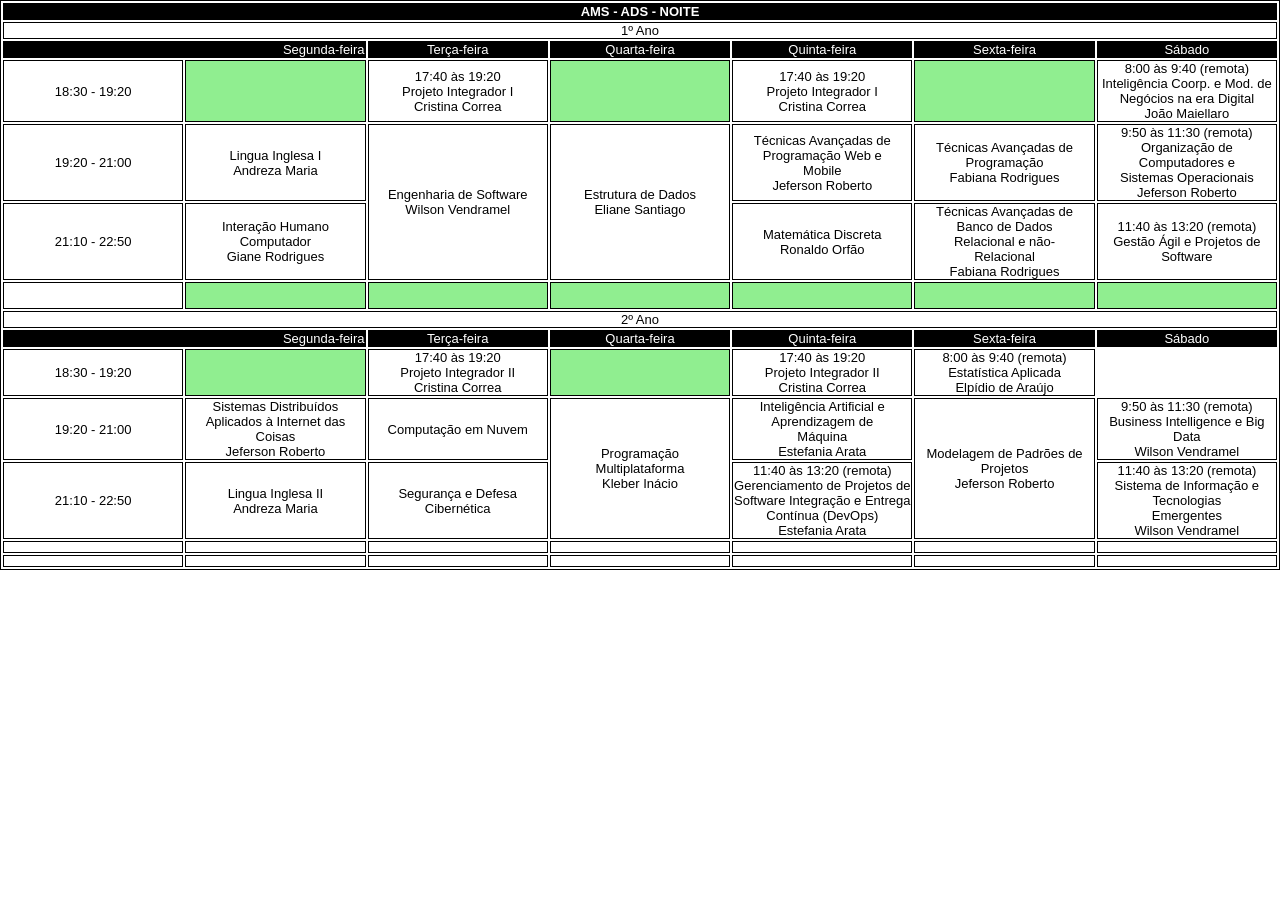
<file: tabela.html>
<!DOCTYPE html>
<html>
<head>
    <meta charset='utf-8'>
    <meta http-equiv='X-UA-Compatible' content='IE=edge'>
    <title>AMS – Análise e Desenvolvimento de Sistemas – Fatec Zonha Leste</title>
    <meta name='viewport' content='width=device-width, initial-scale=1'>
    <link rel="icon" type="image/x-icon" href="/images/favicon.ico">
    <link rel='stylesheet' type='text/css' media='screen' href='style.css'>
    <script src='main.js'></script>
</head>
<body>
    <table>
        <tr>
            <th colspan="7" class="semana">AMS - ADS - NOITE</th>
        </tr>
        <!--1º Ano-->
        <tr>
            <td colspan="7">1º Ano</td>
        </tr>

        <!--Dias da Semana-->
        <tr>
            <td colspan="2" class="semana" style="text-align: right">Segunda-feira</td>
            <td class="semana">Terça-feira</td>
            <td class="semana">Quarta-feira</td>
            <td class="semana">Quinta-feira</td>
            <td class="semana">Sexta-feira</td>
            <td class="semana">Sábado</td>
        </tr>

        <!--18:30 - 19:20-->
        <tr>
            <td>
                18:30 - 19:20
            </td>
            <td class="green"></td>
            <td>
                17:40 às 19:20
                <br>
                Projeto Integrador I
                <br>
                Cristina Correa
            </td>
            <td class="green"></td>
            <td>
                17:40 às 19:20
                <br>
                Projeto Integrador I
                <br>
                Cristina Correa
            </td>
            <td class="green"></td>
            <td>
                8:00 às 9:40 (remota)
                <br>
                Inteligência Coorp. e Mod. de
                <br>
                Negócios na era Digital
                <br>
                João Maiellaro
            </td>
        </tr>

        <!--19:20 - 21:00-->
        <tr>
            <td>
                19:20 - 21:00
            </td>
            <td>
                Lingua Inglesa I
                <br>
                Andreza Maria
            </td>
            <td rowspan="2">
                Engenharia de Software
                <br>
                Wilson Vendramel
            </td>
            <td rowspan="2">
                Estrutura de Dados
                <br>
                Eliane Santiago
            </td>
            <td>
                Técnicas Avançadas de 
                <br>
                Programação Web e
                <br> 
                Mobile
                <br>
                Jeferson Roberto
            </td>
            <td>
                Técnicas Avançadas de 
                <br>
                Programação
                <br>
                Fabiana Rodrigues
            </td>
            <td >
                9:50 às 11:30 (remota)
                <br>
                Organização de Computadores e
                <br>
                Sistemas Operacionais
                <br>
                Jeferson Roberto
            </td>
        </tr>

        <!--21:10 - 22:50-->
        <tr>
            <td>
                21:10 - 22:50
            </td>
            <td>
                Interação Humano
                <br>
                Computador
                <br>
                Giane Rodrigues
            </td>
            <td>
                Matemática Discreta
                <br>
                Ronaldo Orfão
            </td>
             <td>
                Técnicas Avançadas de 
                <br>
                Banco de Dados
                <br>
                Relacional e não-
                <br>
                Relacional
                <br>
                Fabiana Rodrigues
             </td>
             <td>
                11:40 às 13:20 (remota)
                <br>
                Gestão Ágil e Projetos de
                <br>
                Software
             </td>
        </tr>
        <tr>
            <td></td>
            <td class="green" style="height: 25px;"></td>
            <td class="green"></td>
            <td class="green"></td>
            <td class="green"></td>
            <td class="green"></td>
            <td class="green"></td>
        </tr>

        <!--1º Ano-->
        <tr>
            <td colspan="7">
                2º Ano
            </td>
        </tr>

        <!--Dias da Semana-->
        <tr>
            <td colspan="2" style="background-color:black; color: white; text-align: right;">Segunda-feira</td>
            <td class="semana">Terça-feira</td>
            <td class="semana">Quarta-feira</td>
            <td class="semana">Quinta-feira</td>
            <td class="semana">Sexta-feira</td>
            <td class="semana">Sábado</td>
        </tr>

        <!--18:30 - 19:20-->
        <tr>
           <td>
                18:30 - 19:20
           </td>
           <td style="background-color: lightgreen;width: 200px;"></td>
           <td>
                17:40 às 19:20
                <br>
                Projeto Integrador II
                <br>
                Cristina Correa
           </td>
           <td style="background-color: lightgreen;width: 200px;"></td>
           <td>
                17:40 às 19:20
                <br>
                Projeto Integrador II
                <br>
                Cristina Correa
            </td>
            <td>
                8:00 às 9:40 (remota)
                <br>
                Estatística Aplicada
                <br>
                Elpídio de Araújo
            </td>
        </tr>

        <!--19:20 - 21:00-->
        <tr>
            <td>
                19:20 - 21:00
            </td>
            <td>
                Sistemas Distribuídos
                <br>
                Aplicados à Internet das 
                <br>
                Coisas
                <br>
                Jeferson Roberto
            </td>
            <td>
                Computação em Nuvem  
            </td>
            <td rowspan="2">
                Programação
                <br>
                Multiplataforma
                <br>
                Kleber Inácio
            </td>
            <td>
                Inteligência Artificial e
                <br>
                Aprendizagem de 
                <br>
                Máquina
                <br>
                Estefania Arata
            </td>
            <td rowspan="2">
                Modelagem de Padrões de
                <br>
                Projetos
                <br>
                Jeferson Roberto
            </td>
            <td>
                9:50 às 11:30 (remota)
                <br>
                Business Intelligence e Big Data
                <br>
                Wilson Vendramel
            </td>
        </tr>

        <!--21:10 - 22:50-->
        <tr>
            <td>
                21:10 - 22:50
            </td>
            <td>
                Lingua Inglesa II
                <br>
                Andreza Maria
            </td>
            <td>
                Segurança e Defesa
                <br>
                Cibernética
            </td>
            <td>
                 11:40 às 13:20 (remota)
                 <br>
                 Gerenciamento de Projetos de
                 <br>
                 Software
                Integração e Entrega
                <br>
                Contínua (DevOps)
                <br>
                Estefania Arata
            </td>
            <td>
                11:40 às 13:20 (remota)
                <br>
                Sistema de Informação e Tecnologias
                <br>
                Emergentes
                <br>
                Wilson Vendramel
            </td>
        </tr>
        <tr>
            <td style="height: 10px;"></td>
            <td></td>
            <td></td>
            <td></td>
            <td></td>
            <td></td>
            <td></td>
        </tr>
        <tr>
            <td style="height: 10px;"></td>
            <td></td>
            <td></td>
            <td></td>
            <td></td>
            <td></td>
            <td></td>
        </tr>
    </table>
</body>
</html>
</file>
<file: style.css>
* {
	margin: 0;
	padding: 0;
	font-family: Arial, Helvetica, sans-serif;
}

.header1,
.header2 {
	display: flex;
	justify-content: space-between;
}

.header2 {
	padding: 20px;
	align-items: center;
	padding-top: 2px;
	padding-bottom: 2px;
}

#headerIcones {
	display: flex;
	align-items: center;
}

.imgHeader {
	width: 25px;
	height: 25px;
	margin: 3px;
}

#divEsquerda {
	padding: 20px;
	background-color: black;
	height: 100%;
	border-radius: 0 40px 40px 0;
	padding-left: 70px;
}

.divDireita {
	padding: 20px;
	display: flex;
	align-items: center;
}

.circulo,
.triangulo {
	border: solid black 1px;
	border-radius: 15px;
	cursor: pointer;
}

.circulo {
	height: 27px;
	width: 27px;
	margin: 3px;
	display: flex;
	align-items: center;
	justify-content: center;
	user-select: none;
}

.triangulo {
	width: 27px;
	height: 27px;
	border-left: 20px;
	border-right: 20px;
	border-bottom: 100px;
	clip-path: polygon(50% 0%, 0% 100%, 100% 100%);
}

body.dark-theme {
	background-color: #121212;
	color: #e3e3e3;
}

body.dark-theme .header1,
body.dark-theme .header2,
body.dark-theme #nav1,
body.dark-theme #nav2 {
	background-color: #1f1f1f;
	color: #e3e3e3;
}

body.dark-theme .menu li {
	color: #e3e3e3;
}

body.dark-theme .pesquisa1,
body.dark-theme .pesquisa2,
body.dark-theme .container .item,
body.dark-theme #text {
	background-color: #1a1a1a;
	color: #e3e3e3;
}

body.dark-theme a {
	color: #9ec5ff;
}

body.dark-theme a:hover {
	color: #ffd47e;
}

#imgLogo {
	width: 330px;
	height: 80px;
}

form,
input {
	border: none;
	background-color: white;
}

.pesquisa1,
.pesquisa2 {
	border: solid gray 1px;
	border-radius: 30px;
	padding: 10px;
	right: 60px;
}

.pesquisa1 {
	border-bottom-right-radius: 0;
	border-top-right-radius: 0;
	text-align: left;
	padding-right: 20px;
	width: 300px;
}

.pesquisa2 {
	border-bottom-left-radius: 0;
	border-top-left-radius: 0;
}

#nav1 {
	display: flex;
	justify-content: center;
	align-items: center;
	background-color: darkred;
	height: 60px;
}

.menu {
	color: white;
	display: flex;
	list-style: none;
	padding: 0;
	margin: 0;
	gap: 20px;
}

#nav2 {
	display: flex;
	justify-content: center;
	align-items: center;
	background-color: grey;
	height: 60px;
}

#headerAMS {
	color: navy;
	text-align: left;
}

#text {
	justify-content: center;
	align-items: center;
	text-align: center;
	padding: 20px;
}

.container {
	display: flex;
	flex-direction: row;
}

@media (max-width: 768px) {
	.container {
		flex-direction: column;
	}
}

.item {
	flex: 1;
	padding: 10px;
	text-align: center;
}

.imgText {
	width: 100px;
}

table,
tr,
th,
td {
	border: 1px solid black;
	text-align: center;
	font-size: small;
	margin: 0 auto;
	width: 100%;
}

td {
	width: 200px;
}

.green {
	background-color: lightgreen;
	min-width: 100px;
	width: 200px;
}

.semana {
	background-color: black;
	color: white;
}

a:hover {
	color: cornflowerblue;
}
</file>
